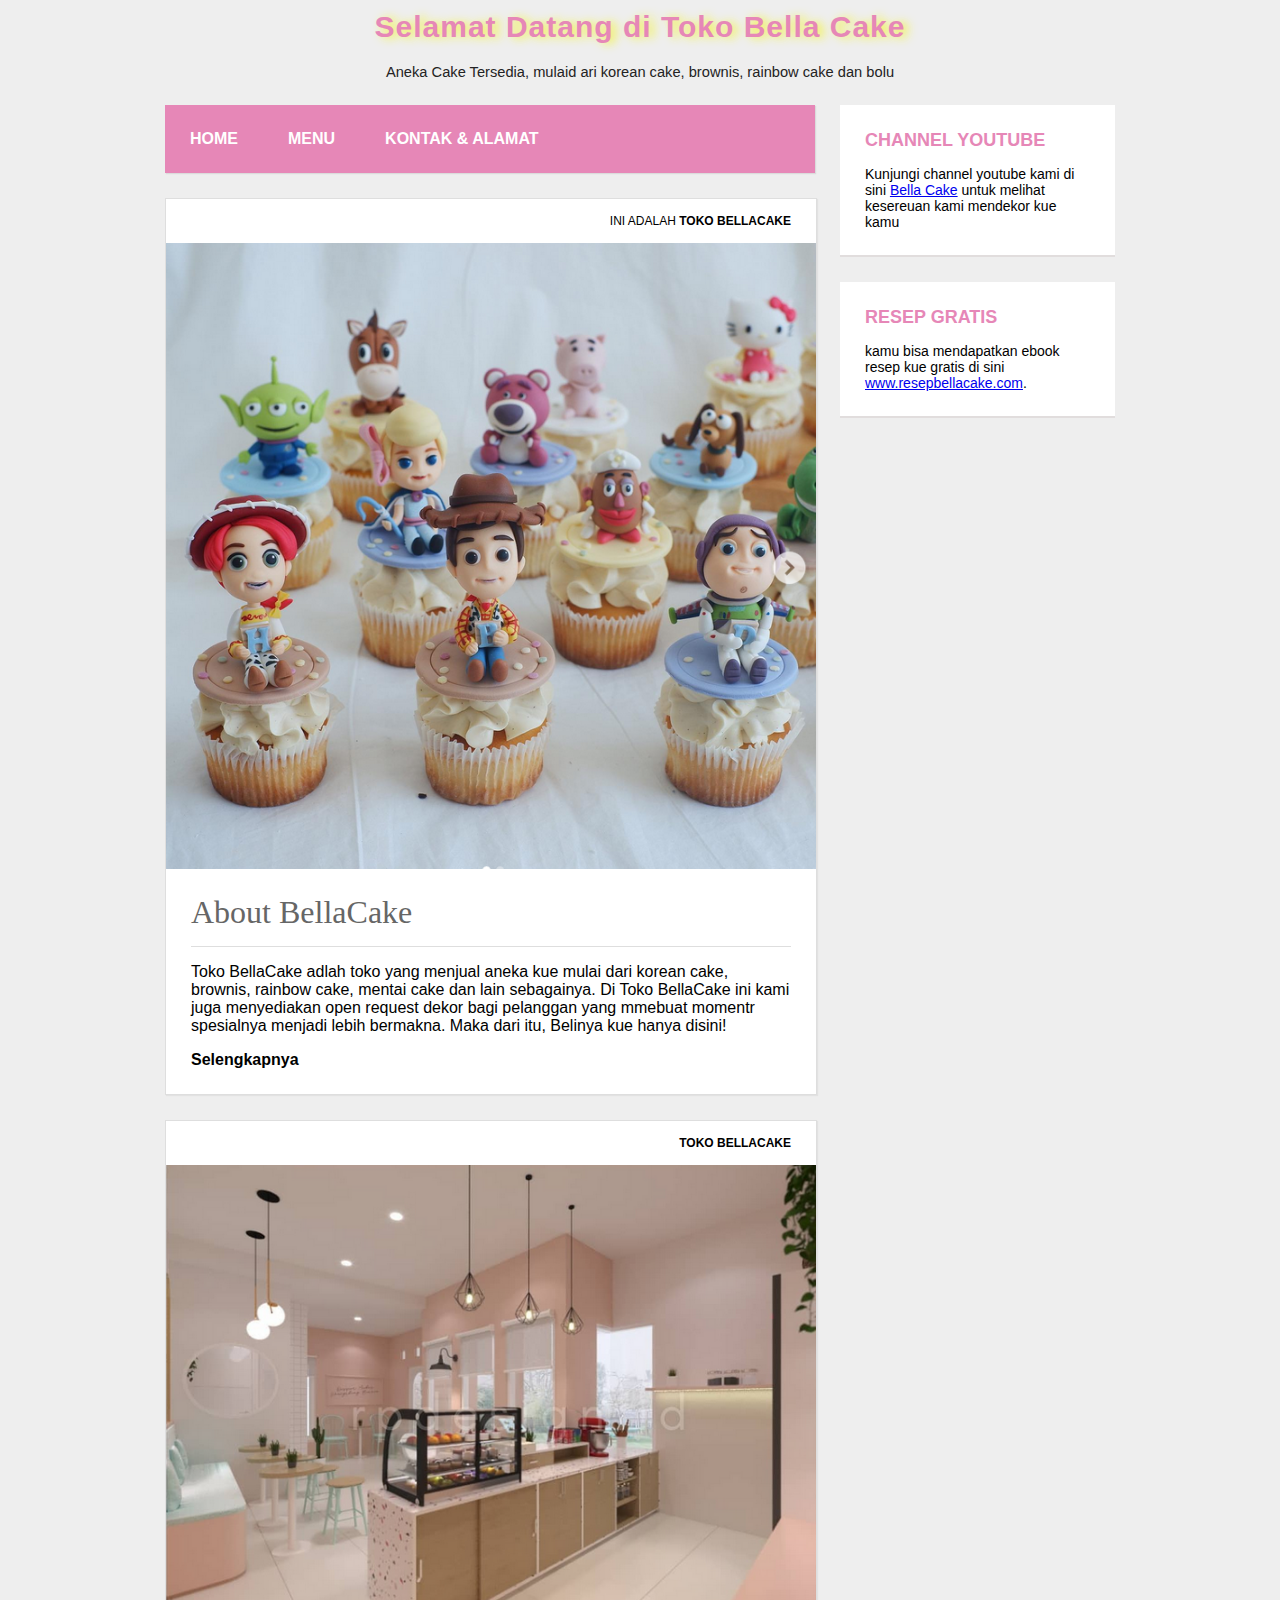
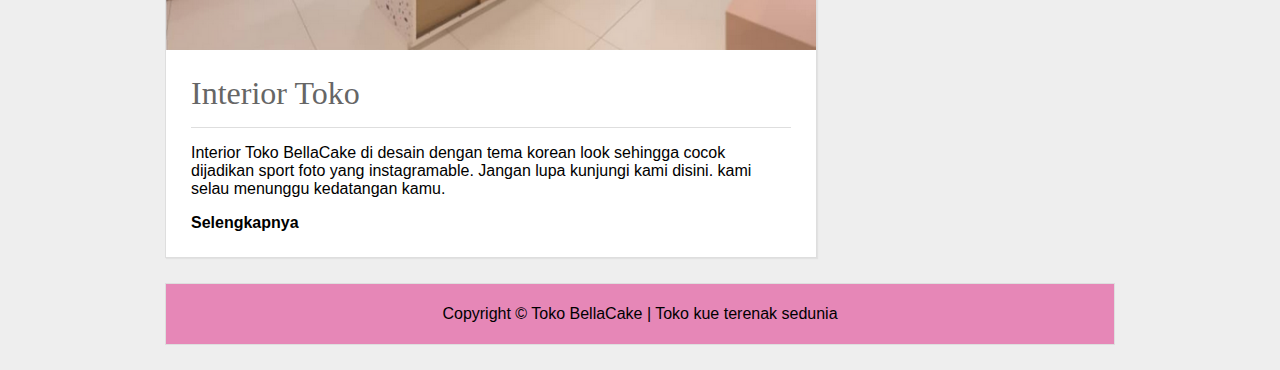
<file: index.html>
<html lang="en">
  <head>
    <title>Toko Bella Cake</title>
    <link rel="stylesheet" type="text/css" href="css/style.css" />
    <link rel="icon" type="image/png" href="icon/icon.jpeg">
  </head>
  <body>
    <!-- bagian header -->
    <header>
      <h1 class="judul">Selamat Datang di Toko Bella Cake</h1>
      <p class="deskripsi">
        Aneka Cake Tersedia, mulaid ari korean cake, brownis, rainbow cake dan
        bolu
      </p>
    </header>

    <div class="wrap">
      <!-- navbar start -->
      <nav class="navbar">
        <ul>
          <li>
            <a href="index.html">Home</a>
          </li>
          <li>
            <a href="menu.html">Menu</a>
          </li>
          <li>
            <a href="kontakalamat.html">Kontak & Alamat</a>
          </li>
        </ul>
      </nav>
      <!-- navbar end -->

      <!-- sidebar start -->
      <aside class="sidebar">
        <div class="widget">
          <h2>Channel Youtube</h2>
          <p>
            Kunjungi channel youtube kami di sini
            <a target="_blank" href="#">Bella Cake</a> untuk melihat kesereuan
            kami mendekor kue kamu
          </p>
        </div>
        <div class="widget">
          <h2>Resep Gratis</h2>
          <p>
            kamu bisa mendapatkan ebook resep kue gratis di sini
            <a target="_blank" href="#">www.resepbellacake.com</a>.
          </p>
        </div>
      </aside>
      <!-- sidebare end -->

      <!-- content start -->
      <div class="blog">
        <div class="content">
          <div class="post-info">Ini adalah <b>Toko BellaCake</b></div>
          <img src="image/cake.png" />
          <h1>About BellaCake</h1>
          <hr />
          <p>
            Toko BellaCake adlah toko yang menjual aneka kue mulai dari korean
            cake, brownis, rainbow cake, mentai cake dan lain sebagainya. Di
            Toko BellaCake ini kami juga menyediakan open request dekor bagi
            pelanggan yang mmebuat momentr spesialnya menjadi lebih bermakna.
            Maka dari itu, Belinya kue hanya disini!
          </p>
          <a href="about.html" class="continue">Selengkapnya</a>
        </div>
        <div class="content">
          <div class="post-info">
            <b>TOKO BELLACAKE</b>
          </div>
          <img src="image/interior.png" />
          <h1>Interior Toko</h1>
          <hr />
          <p>
            Interior Toko BellaCake di desain dengan tema korean look sehingga
            cocok dijadikan sport foto yang instagramable. Jangan lupa kunjungi
            kami disini. kami selau menunggu kedatangan kamu.
          </p>
          <a href="interior.html" class="continue">Selengkapnya</a>
        </div>
      </div>
      <!-- content end -->

      <!-- footer start -->
      <div class="footer">
        <p align="center">
          <a>Copyright &copy; Toko BellaCake | Toko kue terenak sedunia</a>
        </p>
      </div>
      <!-- footer end -->
    </div>
  </body>
</html>
</file>
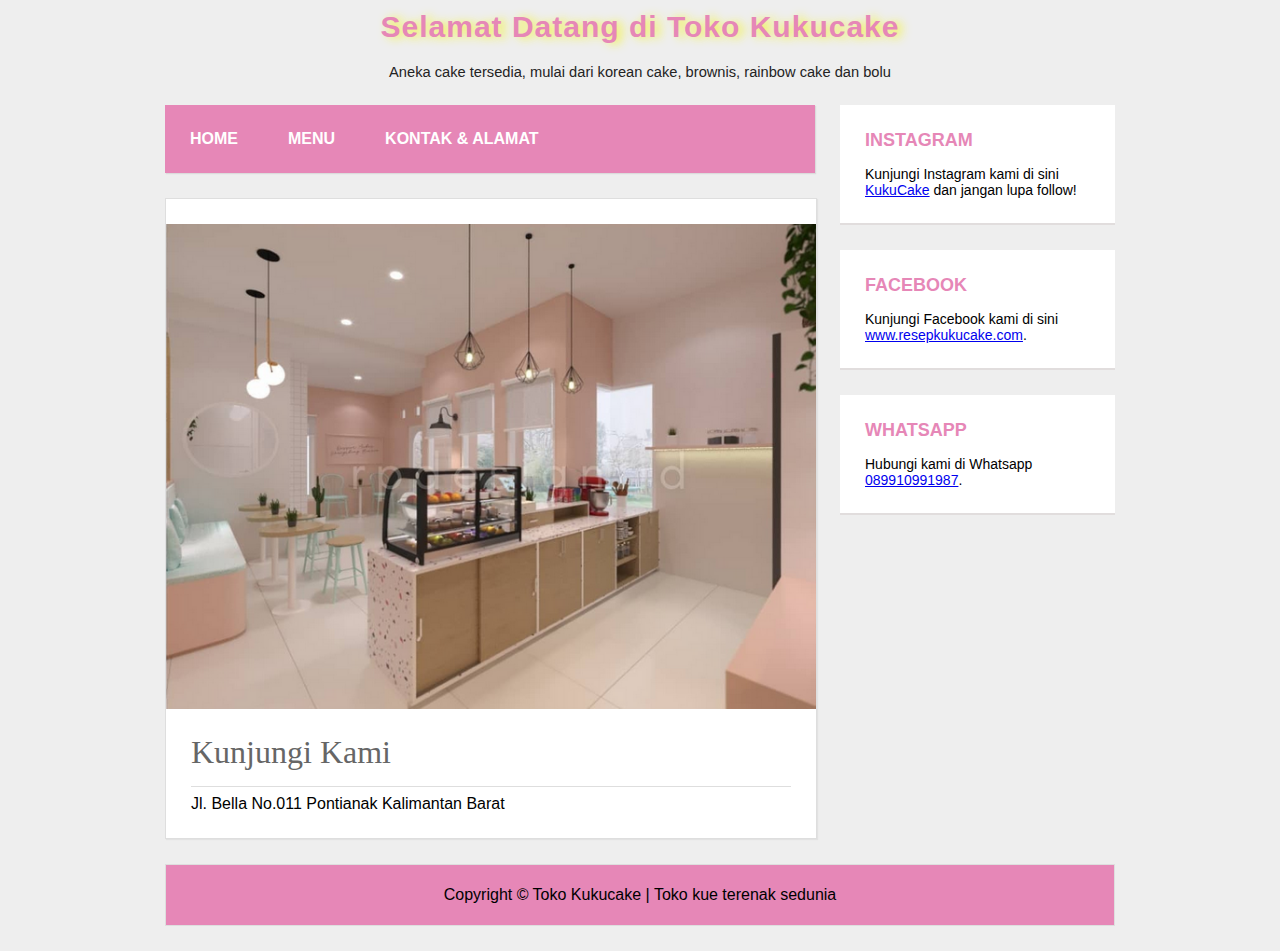
<file: kontakalamat.html>
<html lang="en">
  <head>
    <title>Toko Bella Cake</title>
    <link rel="stylesheet" type="text/css" href="css/style.css" />
    <link rel="icon" type="image/png" href="icon/icon.jpeg">
  </head>
<body>

<!-- bagian header-->
<header>
    <h1 class="judul">Selamat Datang di Toko Kukucake</h1>
    <p class="deskripsi">Aneka cake tersedia, mulai dari korean cake, brownis,
rainbow cake dan bolu</p>
</header>

    <div class="wrap">
        <!-- bagian menu -->
        <nav class="navbar">
            <ul>
                <li>
                    <a href="index.html">Home</a>
                </li>
                <li>
                    <a href="menu.html">Menu</a>
                </li>
                <li>
                    <a href="kontakalamat.html">Kontak & Alamat</a>
                </li>
            </ul>
        </nav>
        <!-- akhir bagian menu -->

        <!-- bagian sidebar website -->
        <aside class="sidebar">
            <div class="widget">
                <h2>Instagram</h2>
                <p>Kunjungi Instagram kami di sini <a target="_blank" href="https://instagram.com/b3lla.zip?igshid=YmMyMTA2M2Y=">KukuCake</a> dan
jangan lupa follow!</p>
            </div>
            <div class="widget">
                <h2>Facebook</h2>
                <p>Kunjungi Facebook kami di sini <a target="_blank" href="https://www.facebook.com//kukucake">www.resepkukucake.com</a>.</p>
            </div>
            <div class="widget">
                <h2>Whatsapp</h2>
                <p>Hubungi kami di Whatsapp <a target="_blank" href="https://api.whatsapp.com/send?phone=089910991987&text=Hi">089910991987</a>.</p>
            </div>
        </aside>
    
        <div class="blog">
            <div class="content">
                <img src="image/interior.png" alt="">
                <h1> Kunjungi Kami</h1>
                <hr>
                <p>
                    Jl. Bella No.011 Pontianak Kalimantan Barat
                </p>
            </div>
        </div>
        <!-- akhir bagian sidebar website -->
    
        <div class="footer">
            <p align="center"><a>Copyright &copy; Toko Kukucake | Toko kue terenak sedunia</a></p>
        </div>
    </div>

</body>
</html>
</file>
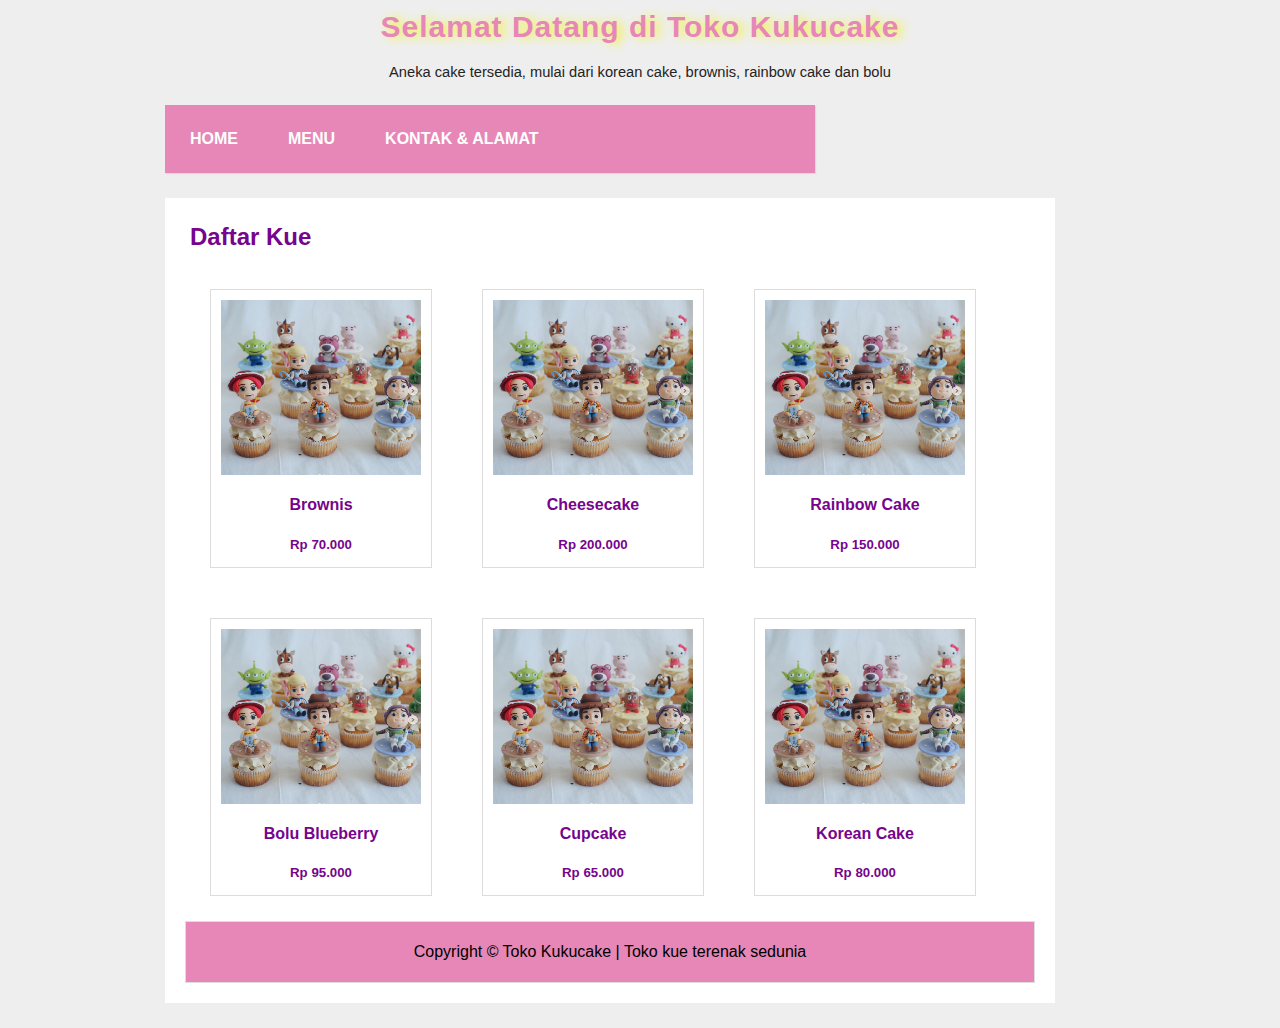
<file: menu.html>
<html lang="en">
  <head>
    <title>Toko Bella Cake</title>
    <link rel="stylesheet" type="text/css" href="css/style.css" />
    <link rel="icon" type="image/png" href="icon/icon.jpeg">
  </head>

<!-- bagian header-->
<header>
    <h1 class="judul">Selamat Datang di Toko Kukucake</h1>
    <p class="deskripsi">Aneka cake tersedia, mulai dari korean cake, brownis,
rainbow cake dan bolu</p>
</header>

    <div class="wrap">
        <!-- bagian menu -->
        <nav class="navbar">
            <ul>
                <li>
                    <a href="index.html">Home</a>
                </li>
                <li>
                    <a href="menu.html">Menu</a>
                </li>
                <li>
                    <a href="kontakalamat.html">Kontak & Alamat</a>
                </li>
            </ul>
        </nav>
        <!-- akhir bagian menu -->
    
    <div class="produk">
        <h2>Daftar Kue</h2>

        <div class="list-produk">
            <img src="image/cake.png" alt="brownis">

            <h4>Brownis</h4>
            <h5>Rp 70.000</h5>
        </div>
        <div class="list-produk">
            <img src="image/cake.png" alt="cheesecake">

            <h4>Cheesecake</h4>
            <h5>Rp 200.000</h5>
        </div>
        <div class="list-produk">
            <img src="image/cake.png" alt="rainbowcake">

            <h4>Rainbow Cake</h4>
            <h5>Rp 150.000</h5>
        </div>
        <div class="list-produk">
            <img src="image/cake.png" alt="bolublueberry">

            <h4>Bolu Blueberry</h4>
            <h5>Rp 95.000</h5>
        </div>
        <div class="list-produk">
            <img src="image/cake.png" alt="cupcake">

            <h4>Cupcake</h4>
            <h5>Rp 65.000</h5>
        </div>
        <div class="list-produk">
            <img src="image/cake.png" alt="koreancake">

            <h4>Korean Cake</h4>
            <h5>Rp 80.000</h5>
        </div>
        <div class="footer">
            <p align="center"><a>Copyright &copy; Toko Kukucake | Toko kue
terenak sedunia</a></p>
        </div>
    </div>
</div>

</body>
</html>
</file>
<file: css/style.css>
:root {
  --primary: #e687b7;
}

body {
  background: #eee;
  margin: 0;
  font-family: "Open Sans", sans-serif;
}

hr {
  border: 0;
  background: #dedede;
  height: 1px;
}

header {
  text-align: center;
  color: #232323;
}

header .judul {
  font-size: 30px;
  text-align: center;
  color: var(--primary);
  text-shadow: 5px 1px 10px rgb(243, 243, 64);
  font-weight: bolder;
  letter-spacing: 1px;
  padding: 10px 100px 0px 100px;
}

header .deskripsi {
  font-size: 11pt;
}

.wrap {
  width: 950px;
  margin: 25px auto;
}

nav.navbar ul {
  overflow: hidden;
  color: #fff;
  list-style: none;
  float: left;
  padding: 0;
  width: 650px;
  margin: 0 0 0;
  background: var(--primary);
  -webkit-box-shadow: 1px 1px 1px 0px rgba(204, 204, 204, 0.55);
  -moz-box-shadow: 1px 1px 1px 0px rgba(204, 204, 204, 0.55);
  box-shadow: 1px 1px 1px 0px rgba(204, 204, 204, 0.55);
}

nav.navbar ul li {
  margin: 0;
  float: left;
}

nav.navbar ul a {
  padding: 25px;
  display: block;
  font-weight: 600;
  font-size: 16px;
  color: #fff;
  text-transform: uppercase;
  transition: all 0.5s ease;
  text-decoration: none;
}

nav.navbar ul a:hover {
  color: var(--primary);
  background: #e3f772;
}

.sidebar {
  float: right;
  width: 275px;
}

.sidebar .widget {
  padding: 25px;
  margin: 0 0 25px;
  background: #fff;
  border-bottom: 2px solid #e1dddd;
  transition: all 0.5s ease;
}

.sidebar .widget:hover {
  border-bottom: 2px solid var(--primary);
}

.sidebar .widget h2 {
  padding: 0;
  margin: 0 0 15px;
  color: var(--primary);
  font-size: 18px;
  font-weight: 800;
  text-transform: uppercase;
}

.sidebar .widget p {
  font-size: 14px;
}

.sidebar .widget p:last-child {
  margin: 0;
}

.blog {
  float: left;
}

.content {
  width: 600;
  padding: 25px;
  margin: 25px auto;
  background: #fff;
  border: 1px solid #dedede;
  -webkit-box-shadow: 1px 1px 1px 0px rgba(204, 204, 204, 0.35);
  -moz-box-shadow: 1px 1px 1px 0px rgba(204, 204, 204, 0.35);
  box-shadow: 1px 1px 1px 0px rgba(204, 204, 204, 0.35);
}

.content img {
  min-width: 650px;
  margin: 0 0 25px -25px;
  max-width: 550px;
}

.content h1 {
  padding: 0;
  margin: 0 0 15px;
  font-weight: normal;
  color: #666;
  font-family: Georgia;
}

.content p:last-child {
  margin: 0;
}

.content .continue {
  color: #000;
  transition: all 0.5s ease;
  text-decoration: none;
  font-weight: 600;
}

.content .continue:hover {
  margin-left: 10px;
}

.post-info {
  float: right;
  font-size: 12px;
  margin: -10px 0 15px;
  text-transform: uppercase;
}

.post-info:hover {
  margin-right: 10px;
  transition: all 0.5s ease;
}

.produk {
  width: 850px;
  padding: 20px;
  margin: 25px auto;
  background-color: white;
  overflow: hidden;
  float: left;
}

.produk h2 {
  color: #76048d;
  border-bottom: 1-x solid gainsboro;
  margin: 5px;
  margin-bottom: 13px;
}

.list-produk {
  border: 1px solid gainsboro;
  padding: 10px;
  float: left;
  width: 200px;
  margin: 25px;
}

.list-produk img {
  width: 100%;
  height: 175px;
  display: block;
  margin-bottom: 5px;
}

.list-produk h4, .list-produk h5 {
  color: #76048d;
  text-align: center;
  margin-bottom: 5px;
}

.footer {
  clear: both;
  border: 1px solid #dedede;
  padding: 5px;
  margin: 0;
  background-color: var(--primary);
}

.about {
  width:600px;
  padding:25px;
  margin:25px auto;
  background: #fff;
  border:1px solid #dedede;
  -webkit-box-shadow: 1px 1px 1px 0px rgba(204,204,204,0.35);
  -moz-box-shadow: 1px 1px 1px 0px rgba(204,204,204,0.35);
  box-shadow: 1px 1px 1px 0px rgba(204,204,204,0.35);
  }
  
.about img {
  min-width: 650px;
  margin:0 0 25px -25px;
  max-width: 650px;
  }

.about h1 {
  padding:0;
  margin:0 0 15px;
  font-weight: normal;
  color: #666;
  font-family: Georgia;
  }
  
.about p:last-child {
  margin: 0;
  }
  
.about .continue {
  color:#000;
  transition: all 0.5s ease;
  text-decoration: none;
  font-weight: 700;
  }
  
.about .continue:hover {
  margin-left:10px;
  }
  
@media screen and (max-width: 960px) {
  .header {
  position:inherit;
  }

  .wrap {
  width: 90%;
  margin:25px auto;
  }

  .sidebar {
  width:100%;
  margin:25px 0 0;
  float:right;
  }
  
  .sidebar .widget {
  padding:5%;
  }

  nav.menu ul {
  width: 100%;
  }

  nav.menu ul {
  float:inherit;
  }

  nav.menu ul li {
  float:inherit;
  margin:0;
  }

  nav.menu ul a {
  padding:15px;
  font-size: 16px;
  border-top:1px solid #d06cee;
  border-bottom:1px solid #d06cee;
  }

  .blog {
  width:90%;
  }

  .cont {
  width:90%;
  }

  .content {
  float:inherit;
  margin:0 auto 25px;
  width:101%;
  border:1px solid #dedede;
  padding:5%;
  background: #fff;
  }

  .content img {
  max-width: 110%;
  margin:0 0 25px -5%;
  min-width: 110%;
  }
  
  .content .continue:hover {
  margin-left:0;
  }

  .produk {
  width: 90%;
  }

  .list-produk {
  width: 75%;
  }

  .list-produk img {
  max-width: 90%;
  margin: 0 0 35px -5%;
  min-width: 90%;
  padding: 10px 20px 20px 20px;
  }

  .about {
  float:inherit;
  margin:0 auto 25px;
  width:101%;
  border:1px solid #dedede;
  padding:5%;
  background: #fff;
  }

  .about img {
  max-width: 110%;
  margin:0 0 25px -5%;
  min-width: 110%;
  }

  .about .continue:hover {
  margin-left:0;
  } 
}

@media screen and (max-width: 460px) {
  nav.menu ul a {
  padding:15px;
  font-size: 14px;
  }
  
  .sidebar {
  display:none
  }

  .post-info {
  display:none;
  }

  .content {
  margin:25px auto;
  }

  .content img {
  margin:-5% 0 25px -5%;
  }

  .list-produk {
  margin: 25px auto;
  }

  .list-produk img {
  margin: -5% 0 25px -5%;
  }

  .about {
  margin:25px auto;
  }

  .about img {
  margin:-5% 0 25px -5%;
  }
}
</file>
